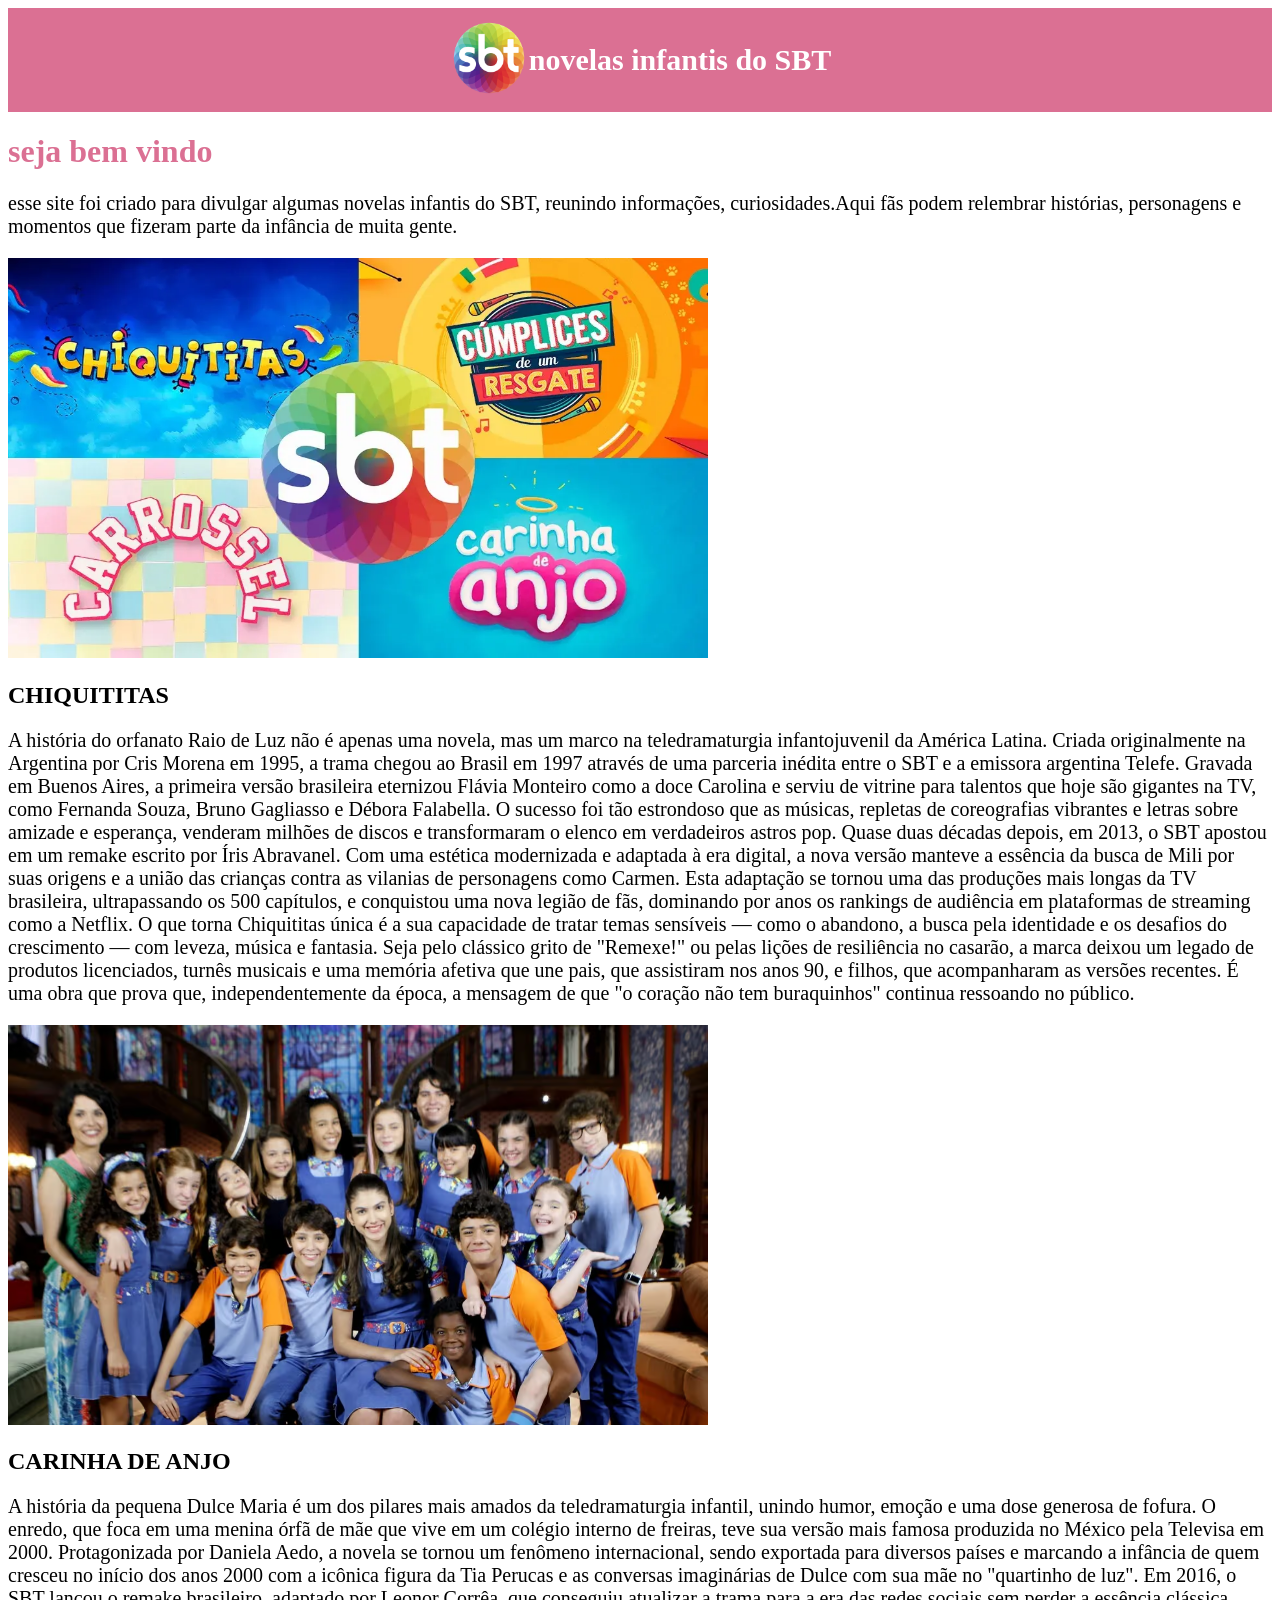
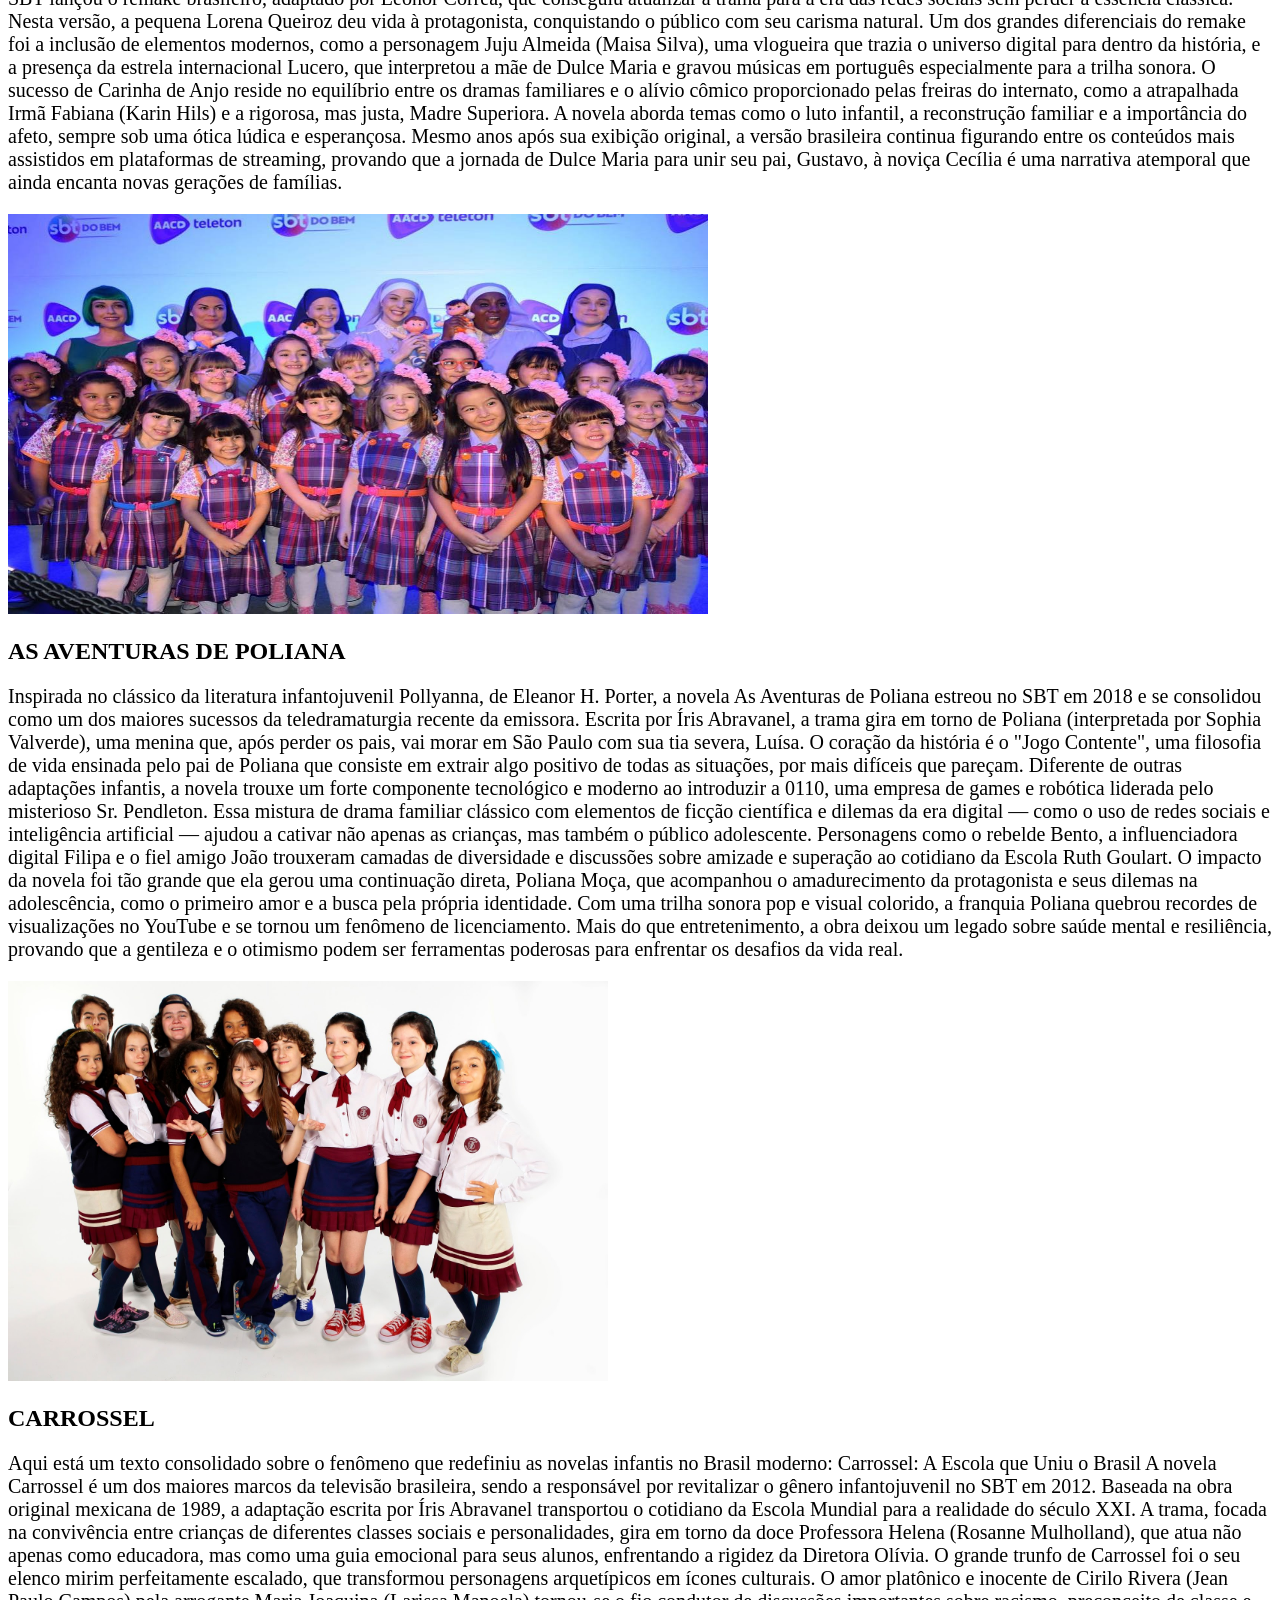
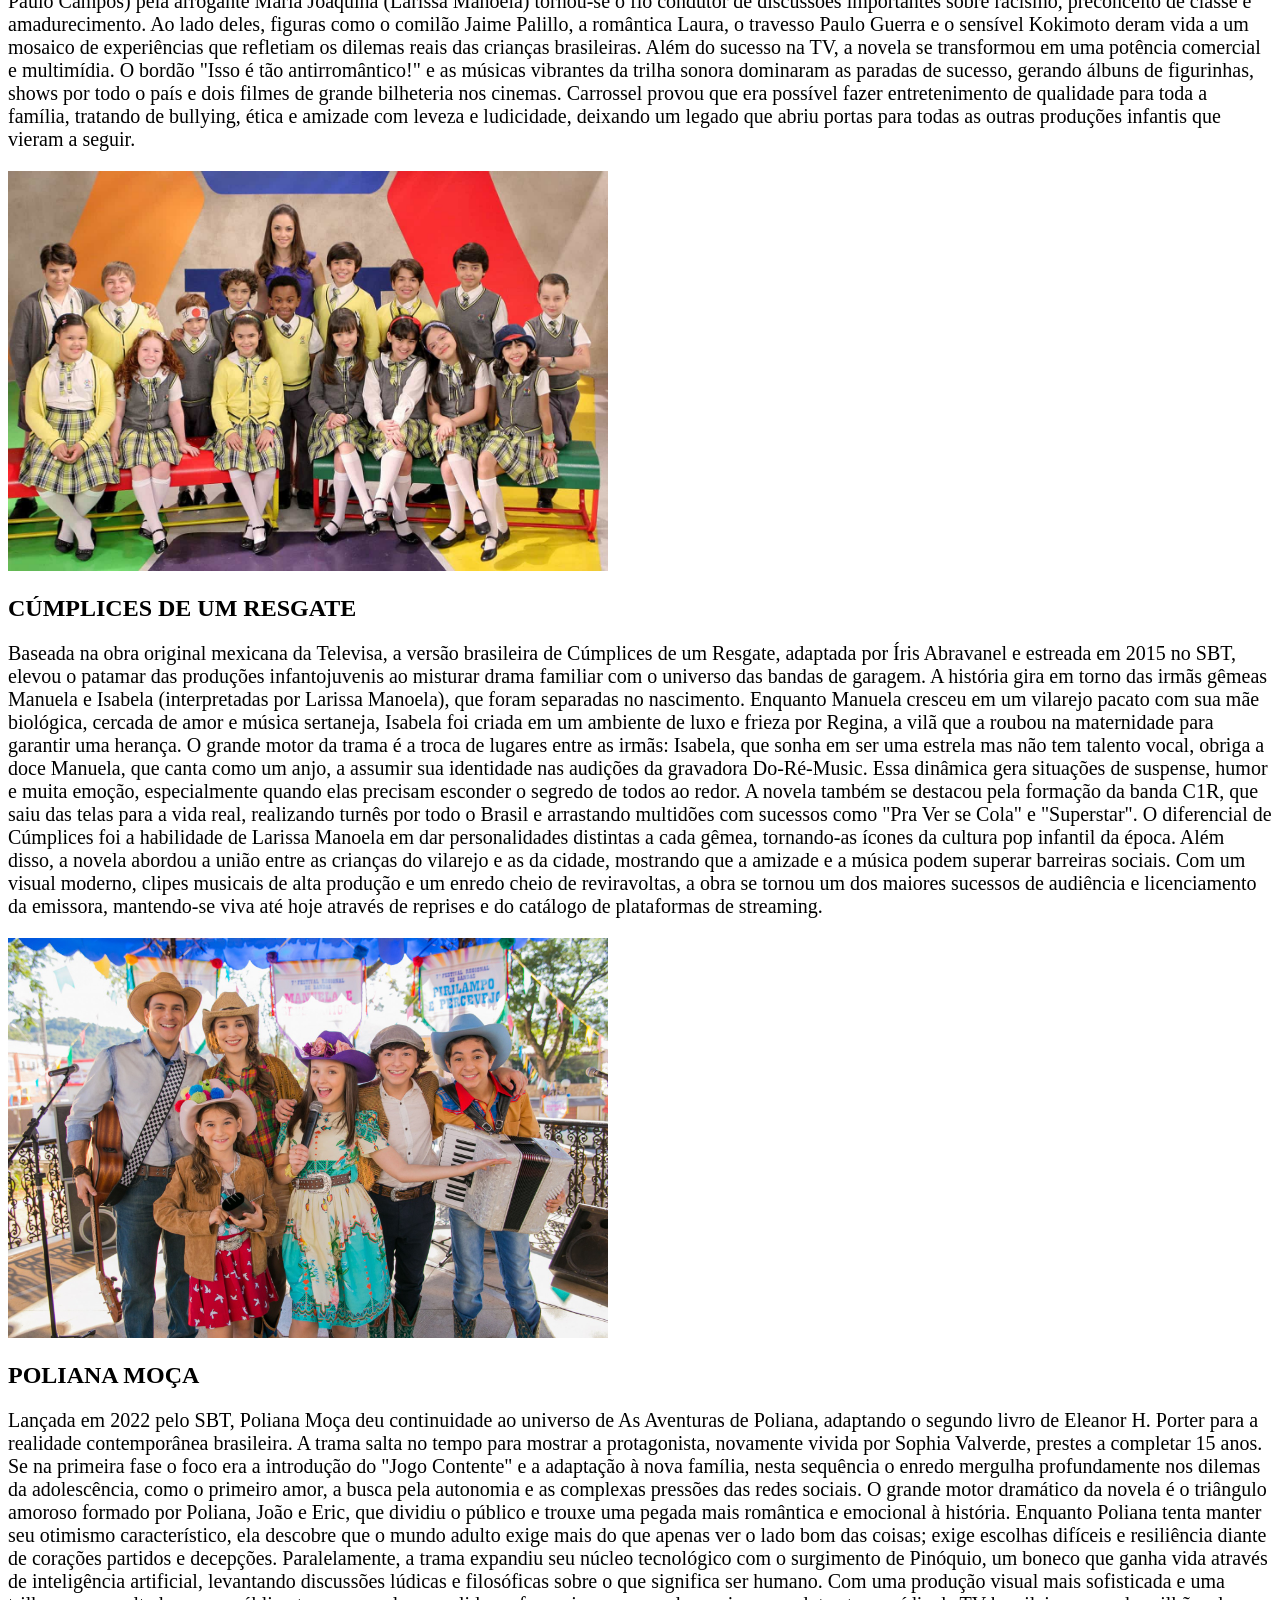
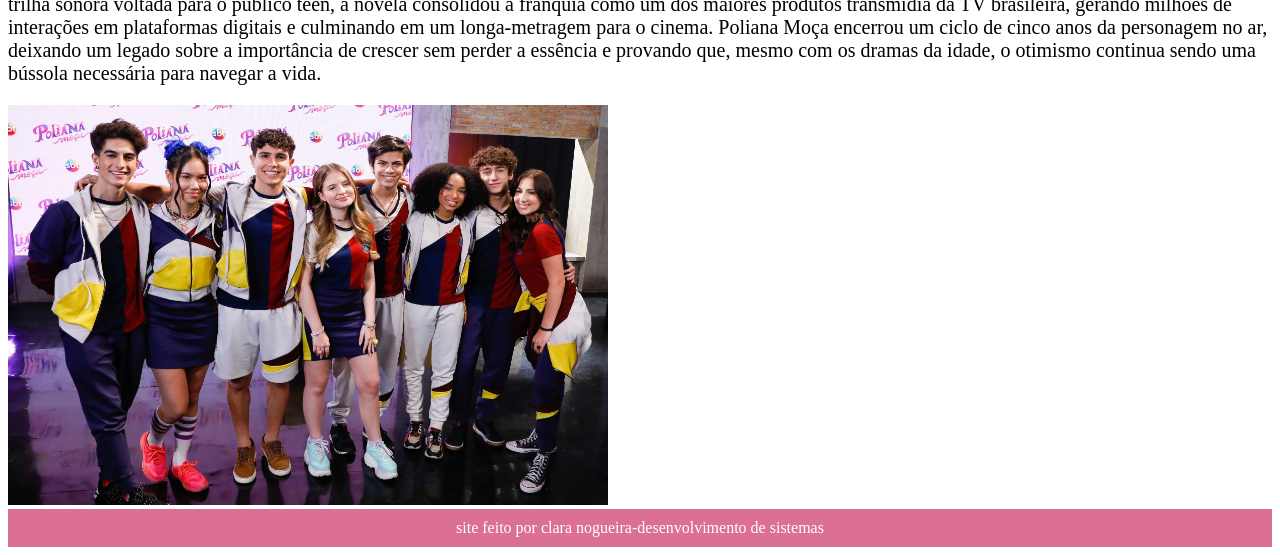
<file: index.html>
<!DOCTYPE html>
<html lang="pt-br">
<head>
    <meta charset="UTF-8">
    <meta name="viewport" content="width=device-width, initial-scale=1.0">
    <title>clara 02</title>
    <link rel="stylesheet" href="style.css">
</head>
<body>
    <header>
        <img height="80" width="80" src="imagens/logo sbt.png" alt="">
    <h2>novelas infantis do SBT</h2>
    </header>
<main>
  <h1>seja bem vindo</h1>
    <p>esse site foi criado para divulgar algumas novelas infantis do SBT, reunindo informações, curiosidades.Aqui fãs podem relembrar histórias, personagens e momentos que fizeram parte da infância de muita gente.</p>
<img height="400" width="700" src="imagens/novelas.webp">

    <h2>CHIQUITITAS</h2>
    <p>A história do orfanato Raio de Luz não é apenas uma novela, mas um marco na teledramaturgia infantojuvenil da América Latina. Criada originalmente na Argentina por Cris Morena em 1995, a trama chegou ao Brasil em 1997 através de uma parceria inédita entre o SBT e a emissora argentina Telefe. Gravada em Buenos Aires, a primeira versão brasileira eternizou Flávia Monteiro como a doce Carolina e serviu de vitrine para talentos que hoje são gigantes na TV, como Fernanda Souza, Bruno Gagliasso e Débora Falabella. O sucesso foi tão estrondoso que as músicas, repletas de coreografias vibrantes e letras sobre amizade e esperança, venderam milhões de discos e transformaram o elenco em verdadeiros astros pop. Quase duas décadas depois, em 2013, o SBT apostou em um remake escrito por Íris Abravanel. Com uma estética modernizada e adaptada à era digital, a nova versão manteve a essência da busca de Mili por suas origens e a união das crianças contra as vilanias de personagens como Carmen. Esta adaptação se tornou uma das produções mais longas da TV brasileira, ultrapassando os 500 capítulos, e conquistou uma nova legião de fãs, dominando por anos os rankings de audiência em plataformas de streaming como a Netflix. O que torna Chiquititas única é a sua capacidade de tratar temas sensíveis — como o abandono, a busca pela identidade e os desafios do crescimento — com leveza, música e fantasia. Seja pelo clássico grito de "Remexe!" ou pelas lições de resiliência no casarão, a marca deixou um legado de produtos licenciados, turnês musicais e uma memória afetiva que une pais, que assistiram nos anos 90, e filhos, que acompanharam as versões recentes. É uma obra que prova que, independentemente da época, a mensagem de que "o coração não tem buraquinhos" continua ressoando no público.</p>
<img height="400" width="700" src="imagens/chiquititas.jpg">

<h2>CARINHA DE ANJO</h2>
<p>A história da pequena Dulce Maria é um dos pilares mais amados da teledramaturgia infantil, unindo humor, emoção e uma dose generosa de fofura. O enredo, que foca em uma menina órfã de mãe que vive em um colégio interno de freiras, teve sua versão mais famosa produzida no México pela Televisa em 2000. Protagonizada por Daniela Aedo, a novela se tornou um fenômeno internacional, sendo exportada para diversos países e marcando a infância de quem cresceu no início dos anos 2000 com a icônica figura da Tia Perucas e as conversas imaginárias de Dulce com sua mãe no "quartinho de luz". Em 2016, o SBT lançou o remake brasileiro, adaptado por Leonor Corrêa, que conseguiu atualizar a trama para a era das redes sociais sem perder a essência clássica. Nesta versão, a pequena Lorena Queiroz deu vida à protagonista, conquistando o público com seu carisma natural. Um dos grandes diferenciais do remake foi a inclusão de elementos modernos, como a personagem Juju Almeida (Maisa Silva), uma vlogueira que trazia o universo digital para dentro da história, e a presença da estrela internacional Lucero, que interpretou a mãe de Dulce Maria e gravou músicas em português especialmente para a trilha sonora. O sucesso de Carinha de Anjo reside no equilíbrio entre os dramas familiares e o alívio cômico proporcionado pelas freiras do internato, como a atrapalhada Irmã Fabiana (Karin Hils) e a rigorosa, mas justa, Madre Superiora. A novela aborda temas como o luto infantil, a reconstrução familiar e a importância do afeto, sempre sob uma ótica lúdica e esperançosa. Mesmo anos após sua exibição original, a versão brasileira continua figurando entre os conteúdos mais assistidos em plataformas de streaming, provando que a jornada de Dulce Maria para unir seu pai, Gustavo, à noviça Cecília é uma narrativa atemporal que ainda encanta novas gerações de famílias.</p>
<img height="400" width="700" src="imagens/carinha de anjo.jpg">

<h2>AS AVENTURAS DE POLIANA</h2>
<p>Inspirada no clássico da literatura infantojuvenil Pollyanna, de Eleanor H. Porter, a novela As Aventuras de Poliana estreou no SBT em 2018 e se consolidou como um dos maiores sucessos da teledramaturgia recente da emissora. Escrita por Íris Abravanel, a trama gira em torno de Poliana (interpretada por Sophia Valverde), uma menina que, após perder os pais, vai morar em São Paulo com sua tia severa, Luísa. O coração da história é o "Jogo Contente", uma filosofia de vida ensinada pelo pai de Poliana que consiste em extrair algo positivo de todas as situações, por mais difíceis que pareçam. Diferente de outras adaptações infantis, a novela trouxe um forte componente tecnológico e moderno ao introduzir a 0110, uma empresa de games e robótica liderada pelo misterioso Sr. Pendleton. Essa mistura de drama familiar clássico com elementos de ficção científica e dilemas da era digital — como o uso de redes sociais e inteligência artificial — ajudou a cativar não apenas as crianças, mas também o público adolescente. Personagens como o rebelde Bento, a influenciadora digital Filipa e o fiel amigo João trouxeram camadas de diversidade e discussões sobre amizade e superação ao cotidiano da Escola Ruth Goulart. O impacto da novela foi tão grande que ela gerou uma continuação direta, Poliana Moça, que acompanhou o amadurecimento da protagonista e seus dilemas na adolescência, como o primeiro amor e a busca pela própria identidade. Com uma trilha sonora pop e visual colorido, a franquia Poliana quebrou recordes de visualizações no YouTube e se tornou um fenômeno de licenciamento. Mais do que entretenimento, a obra deixou um legado sobre saúde mental e resiliência, provando que a gentileza e o otimismo podem ser ferramentas poderosas para enfrentar os desafios da vida real.</p>
<img height="400" width="600" src="imagens/as aventuras de poliana.jpg">

<h2>CARROSSEL</h2>
<p>Aqui está um texto consolidado sobre o fenômeno que redefiniu as novelas infantis no Brasil moderno: Carrossel: A Escola que Uniu o Brasil A novela Carrossel é um dos maiores marcos da televisão brasileira, sendo a responsável por revitalizar o gênero infantojuvenil no SBT em 2012. Baseada na obra original mexicana de 1989, a adaptação escrita por Íris Abravanel transportou o cotidiano da Escola Mundial para a realidade do século XXI. A trama, focada na convivência entre crianças de diferentes classes sociais e personalidades, gira em torno da doce Professora Helena (Rosanne Mulholland), que atua não apenas como educadora, mas como uma guia emocional para seus alunos, enfrentando a rigidez da Diretora Olívia. O grande trunfo de Carrossel foi o seu elenco mirim perfeitamente escalado, que transformou personagens arquetípicos em ícones culturais. O amor platônico e inocente de Cirilo Rivera (Jean Paulo Campos) pela arrogante Maria Joaquina (Larissa Manoela) tornou-se o fio condutor de discussões importantes sobre racismo, preconceito de classe e amadurecimento. Ao lado deles, figuras como o comilão Jaime Palillo, a romântica Laura, o travesso Paulo Guerra e o sensível Kokimoto deram vida a um mosaico de experiências que refletiam os dilemas reais das crianças brasileiras. Além do sucesso na TV, a novela se transformou em uma potência comercial e multimídia. O bordão "Isso é tão antirromântico!" e as músicas vibrantes da trilha sonora dominaram as paradas de sucesso, gerando álbuns de figurinhas, shows por todo o país e dois filmes de grande bilheteria nos cinemas. Carrossel provou que era possível fazer entretenimento de qualidade para toda a família, tratando de bullying, ética e amizade com leveza e ludicidade, deixando um legado que abriu portas para todas as outras produções infantis que vieram a seguir.</p>
<img height="400" width="600" src="imagens/carrossel.jpg">

<h2>CÚMPLICES DE UM RESGATE</h2>
<p>Baseada na obra original mexicana da Televisa, a versão brasileira de Cúmplices de um Resgate, adaptada por Íris Abravanel e estreada em 2015 no SBT, elevou o patamar das produções infantojuvenis ao misturar drama familiar com o universo das bandas de garagem. A história gira em torno das irmãs gêmeas Manuela e Isabela (interpretadas por Larissa Manoela), que foram separadas no nascimento. Enquanto Manuela cresceu em um vilarejo pacato com sua mãe biológica, cercada de amor e música sertaneja, Isabela foi criada em um ambiente de luxo e frieza por Regina, a vilã que a roubou na maternidade para garantir uma herança. O grande motor da trama é a troca de lugares entre as irmãs: Isabela, que sonha em ser uma estrela mas não tem talento vocal, obriga a doce Manuela, que canta como um anjo, a assumir sua identidade nas audições da gravadora Do-Ré-Music. Essa dinâmica gera situações de suspense, humor e muita emoção, especialmente quando elas precisam esconder o segredo de todos ao redor. A novela também se destacou pela formação da banda C1R, que saiu das telas para a vida real, realizando turnês por todo o Brasil e arrastando multidões com sucessos como "Pra Ver se Cola" e "Superstar". O diferencial de Cúmplices foi a habilidade de Larissa Manoela em dar personalidades distintas a cada gêmea, tornando-as ícones da cultura pop infantil da época. Além disso, a novela abordou a união entre as crianças do vilarejo e as da cidade, mostrando que a amizade e a música podem superar barreiras sociais. Com um visual moderno, clipes musicais de alta produção e um enredo cheio de reviravoltas, a obra se tornou um dos maiores sucessos de audiência e licenciamento da emissora, mantendo-se viva até hoje através de reprises e do catálogo de plataformas de streaming.</p>
<img height="400" width="600" src="imagens/cumplices de um resgate.jpg">

<h2>POLIANA MOÇA</h2>
<p>Lançada em 2022 pelo SBT, Poliana Moça deu continuidade ao universo de As Aventuras de Poliana, adaptando o segundo livro de Eleanor H. Porter para a realidade contemporânea brasileira. A trama salta no tempo para mostrar a protagonista, novamente vivida por Sophia Valverde, prestes a completar 15 anos. Se na primeira fase o foco era a introdução do "Jogo Contente" e a adaptação à nova família, nesta sequência o enredo mergulha profundamente nos dilemas da adolescência, como o primeiro amor, a busca pela autonomia e as complexas pressões das redes sociais. O grande motor dramático da novela é o triângulo amoroso formado por Poliana, João e Eric, que dividiu o público e trouxe uma pegada mais romântica e emocional à história. Enquanto Poliana tenta manter seu otimismo característico, ela descobre que o mundo adulto exige mais do que apenas ver o lado bom das coisas; exige escolhas difíceis e resiliência diante de corações partidos e decepções. Paralelamente, a trama expandiu seu núcleo tecnológico com o surgimento de Pinóquio, um boneco que ganha vida através de inteligência artificial, levantando discussões lúdicas e filosóficas sobre o que significa ser humano. Com uma produção visual mais sofisticada e uma trilha sonora voltada para o público teen, a novela consolidou a franquia como um dos maiores produtos transmídia da TV brasileira, gerando milhões de interações em plataformas digitais e culminando em um longa-metragem para o cinema. Poliana Moça encerrou um ciclo de cinco anos da personagem no ar, deixando um legado sobre a importância de crescer sem perder a essência e provando que, mesmo com os dramas da idade, o otimismo continua sendo uma bússola necessária para navegar a vida.</p>
<img height="400" width="600" src="imagens/poliana moça.webp">

</main>
    <footer>site feito por clara nogueira-desenvolvimento de sistemas</footer>
















</body>
</html>
</file>
<file: style.css>
body{
    display: flex;
    flex-direction: column;
    min-height: 100vh;
}

main{
    flex: 1;
}

h1{
    
    color: palevioletred;
}

p{
    font-size: 20px;
}

header{
    background-color: palevioletred;
    color: white;
    padding: 10px;
    font-size: 20px;
    display: flex;
    justify-content: center;
}


footer{
    background-color: palevioletred;
    font-size: 16px;
    color: white;
    text-align: center;
    padding: 10px;
}
</file>
